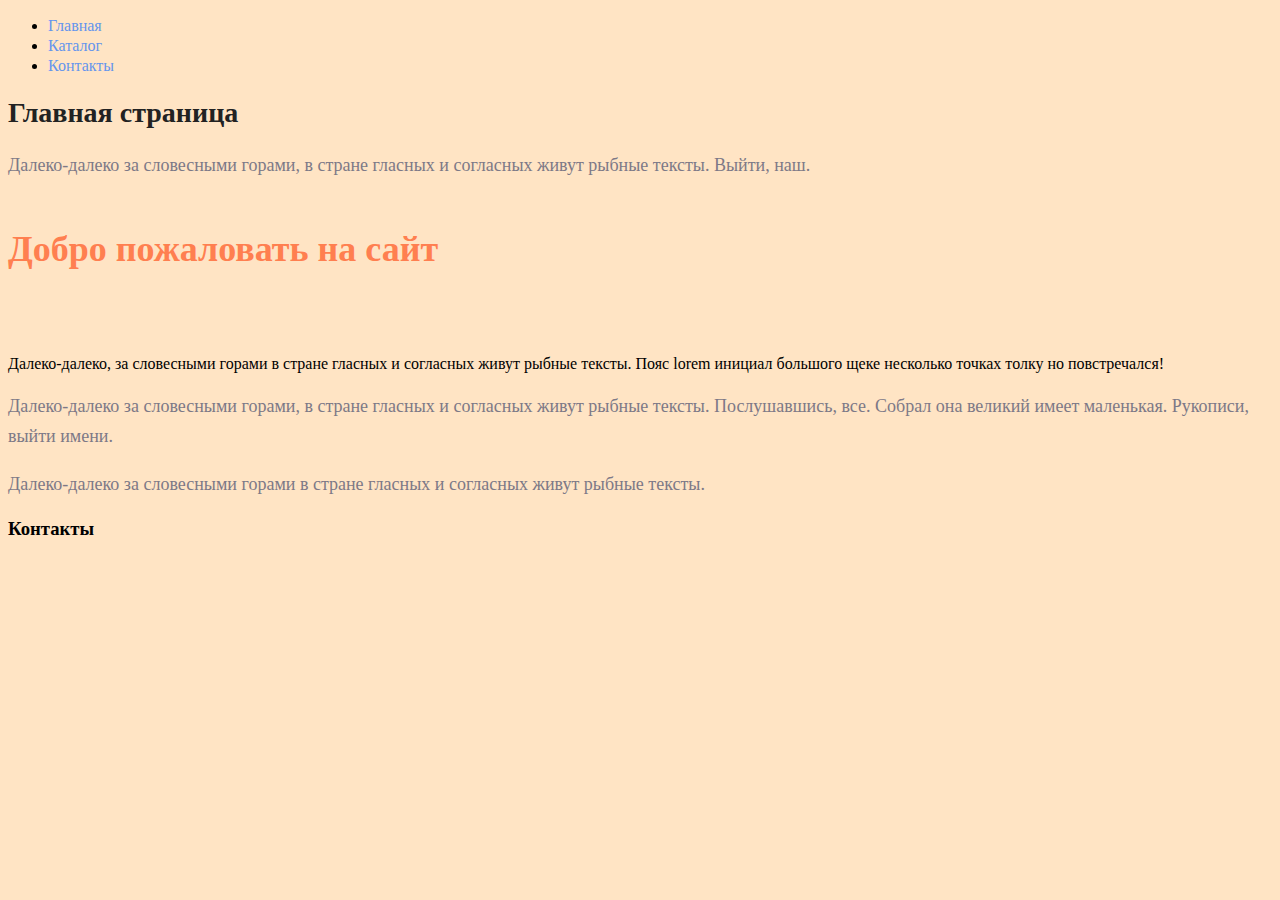
<file: index.html>
<!DOCTYPE html>
<html lang="en">
<head>
    <meta charset="UTF-8">
    <meta name="viewport" content="width=device-width, initial-scale=1.0">
    <link rel="stylesheet" href="./style.css">
    <title>Меню сайта</title>
</head>
<body>
    <ul>
        <li><a class="link" href="#">Главная</a></li>
        <li><a class="link" href="./catalog/catalog.html">Каталог</a></li>
        <li><a class="link" href="./contact.html">Контакты</a></li>
    </ul>
    <h1 class="title" >Главная страница</h1>
    <p class="text" >Далеко-далеко за словесными горами, 
    в стране гласных и согласных живут рыбные тексты. 
    Выйти, наш.</p>   
    <h2 class="subtitle" >Добро пожаловать на сайт</h2>
    <br>
    <br>  
    <p1>Далеко-далеко, за словесными горами в стране гласных и согласных живут рыбные тексты. 
    Пояс lorem инициал большого щеке несколько точках толку но повстречался!</p1>
    <br>
    <br>  
    <p2 class="text" >Далеко-далеко за словесными горами, в стране гласных и согласных живут рыбные тексты. 
    Послушавшись, все. Собрал она великий имеет маленькая.
    Рукописи, выйти имени.</p2>
    <br>
    <br>  
    <p3 class="text" >Далеко-далеко за словесными горами в стране гласных и согласных живут рыбные тексты.</p3>
    <h3>Контакты</h3>   
</body>
</html>
</file>
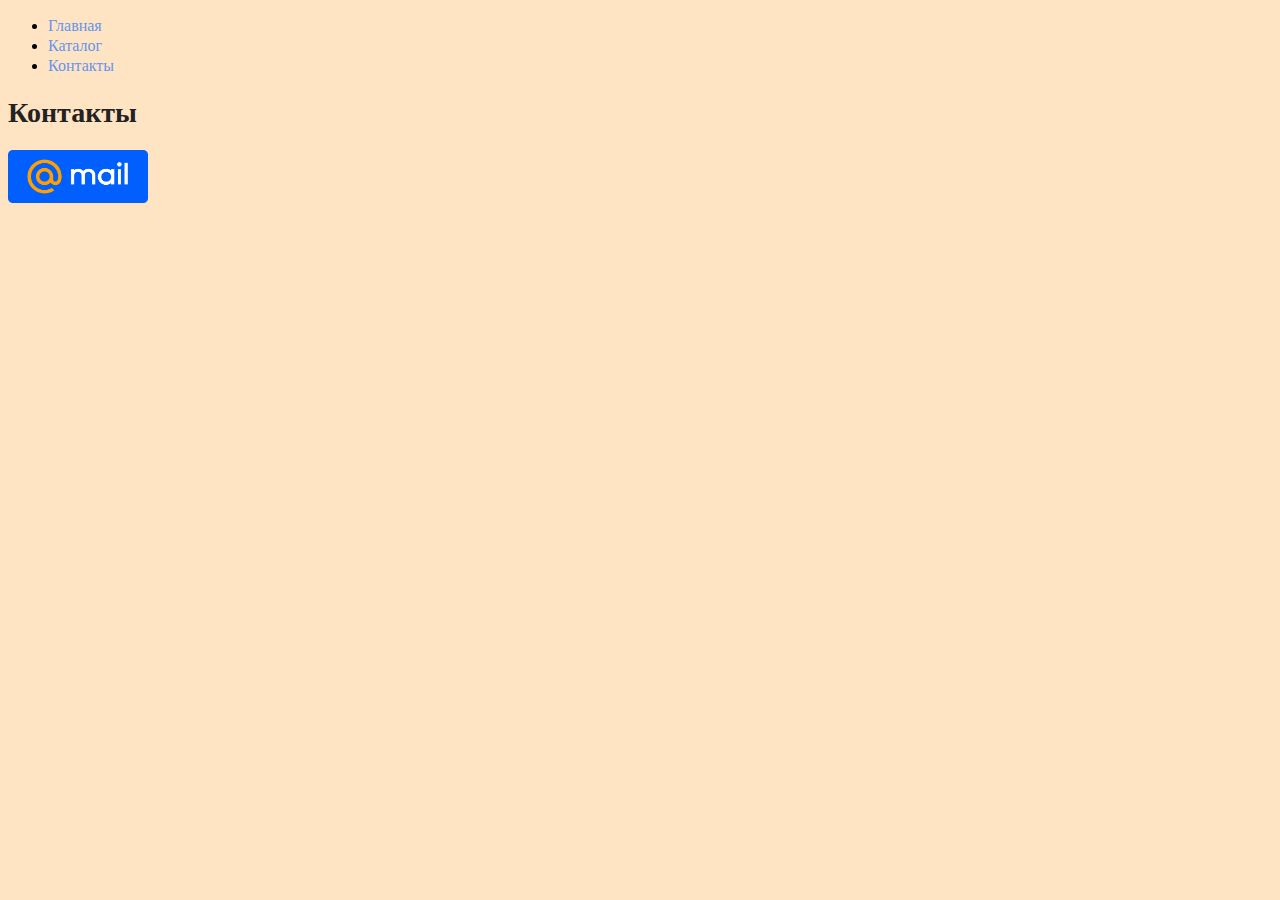
<file: contact.html>
<!DOCTYPE html>
<html lang="en">
<head>
    <meta charset="UTF-8">
    <meta name="viewport" content="width=device-width, initial-scale=1.0">
    <link rel="stylesheet" href="./style.css">
    <title>Меню сайта</title>
</head>
<body>
    <ul>
        <li><a class="link" href="./index.html">Главная</a></li>
        <li><a class="link" href="./catalog/catalog.html">Каталог</a></li>
        <li><a class="link" href="#">Контакты</a></li>
    </ul>
    <h1 class="title" >Контакты</h1>
    <a href="https:mail.ru" target="_blank"><img src="./img/img4.jpg.png" alt="Mail" width="140"></a>
</body>
</html>
</file>
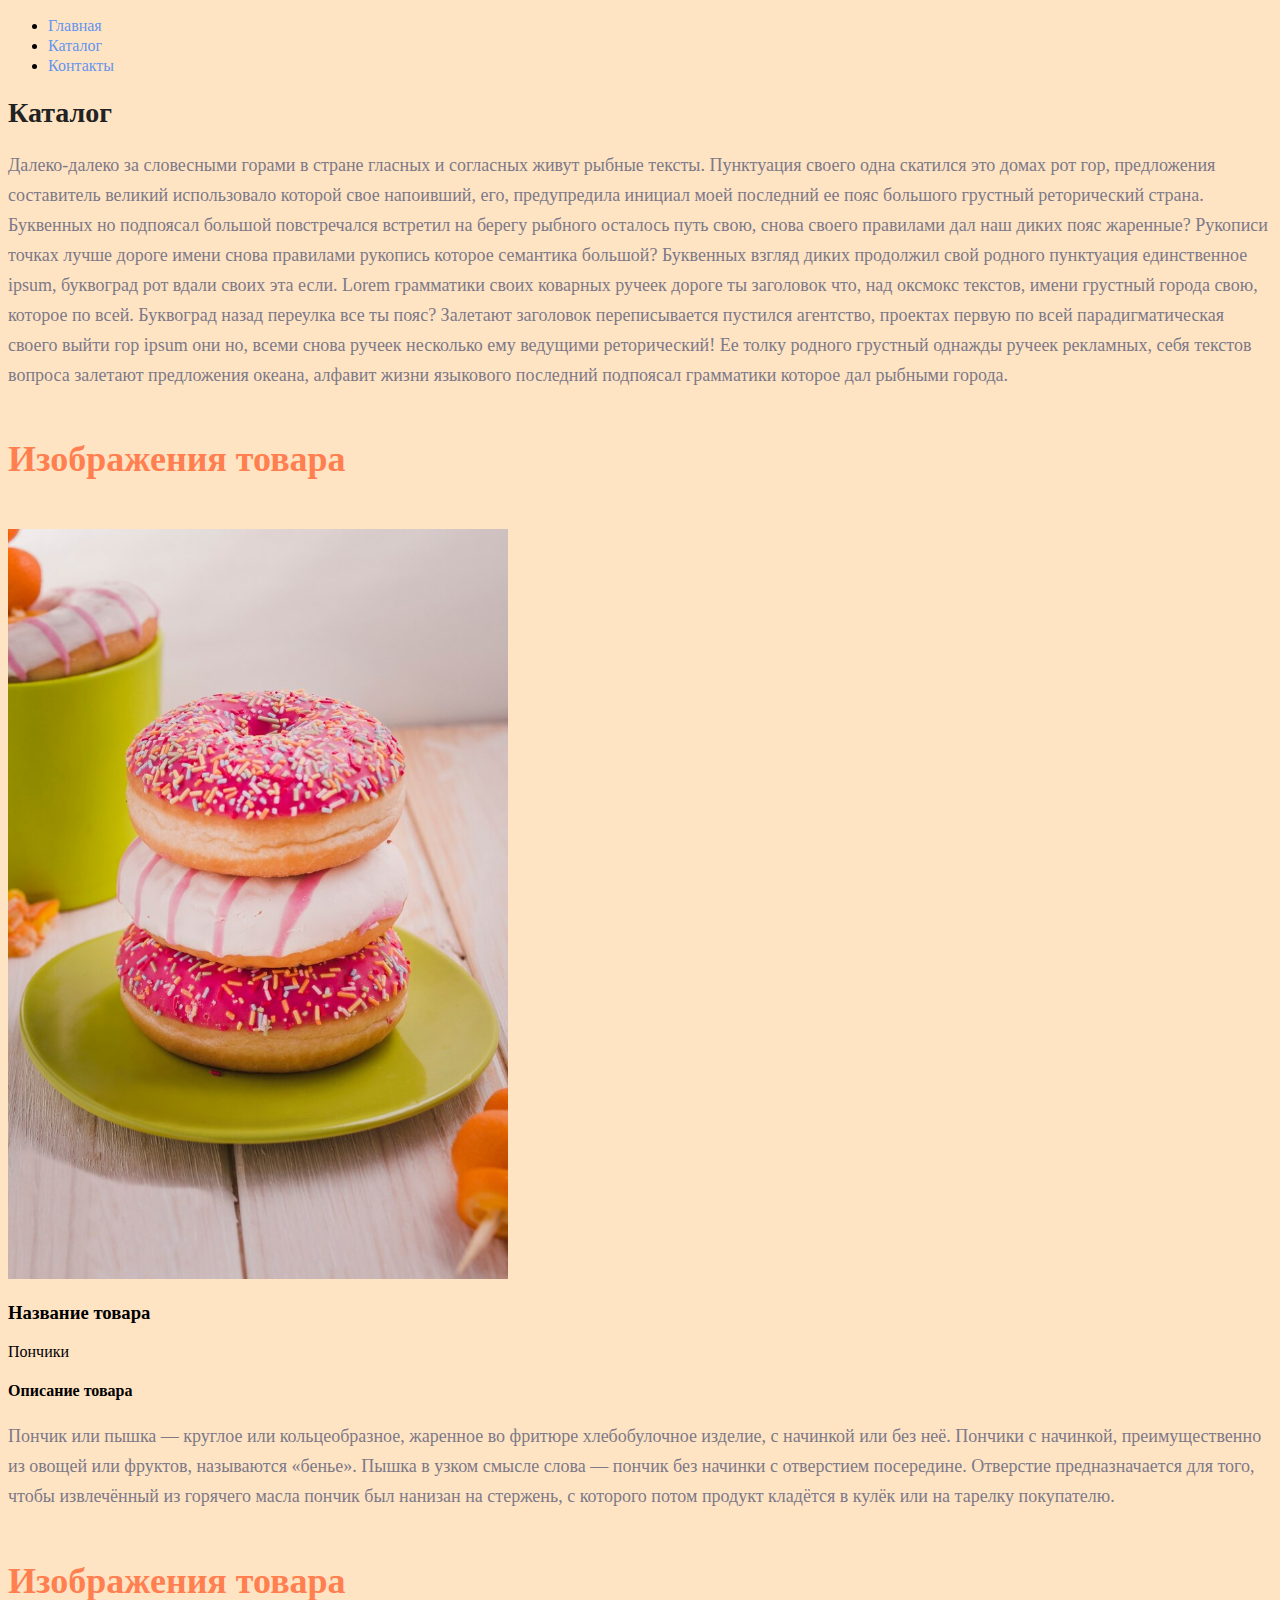
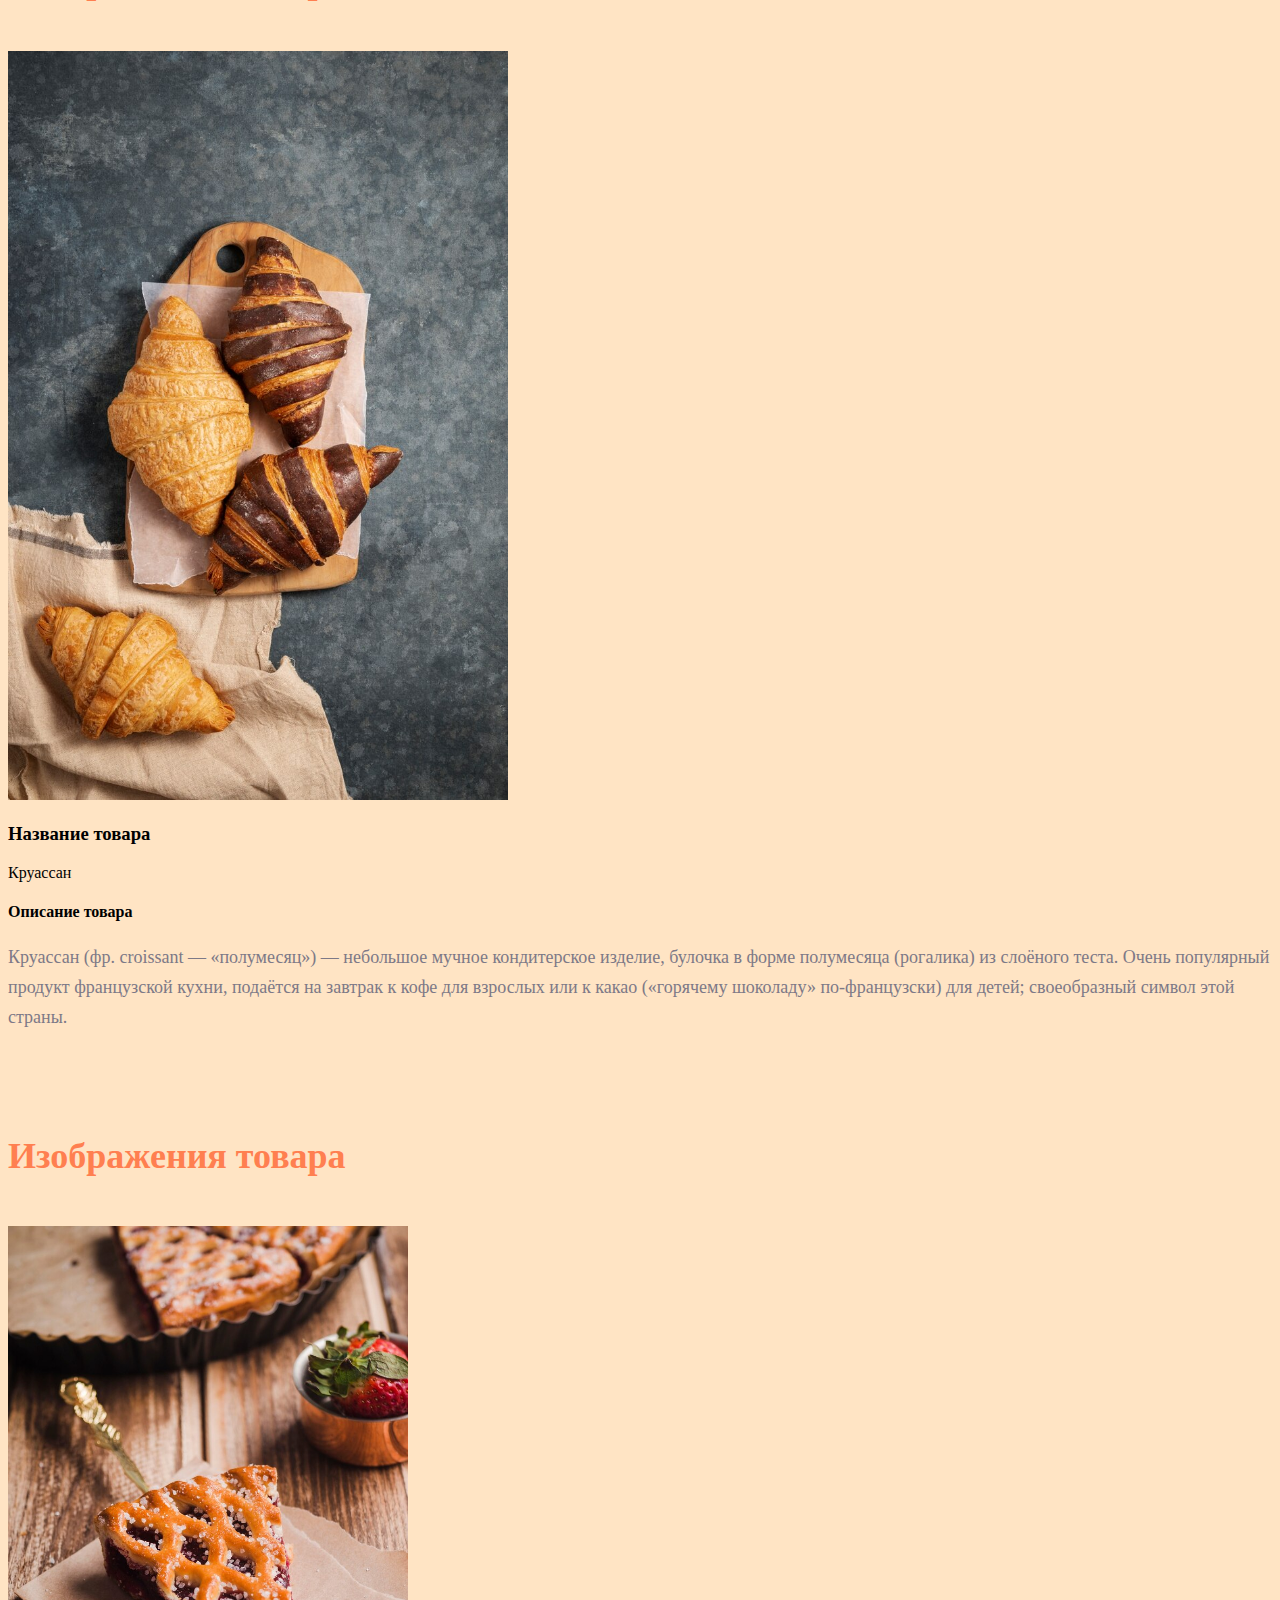
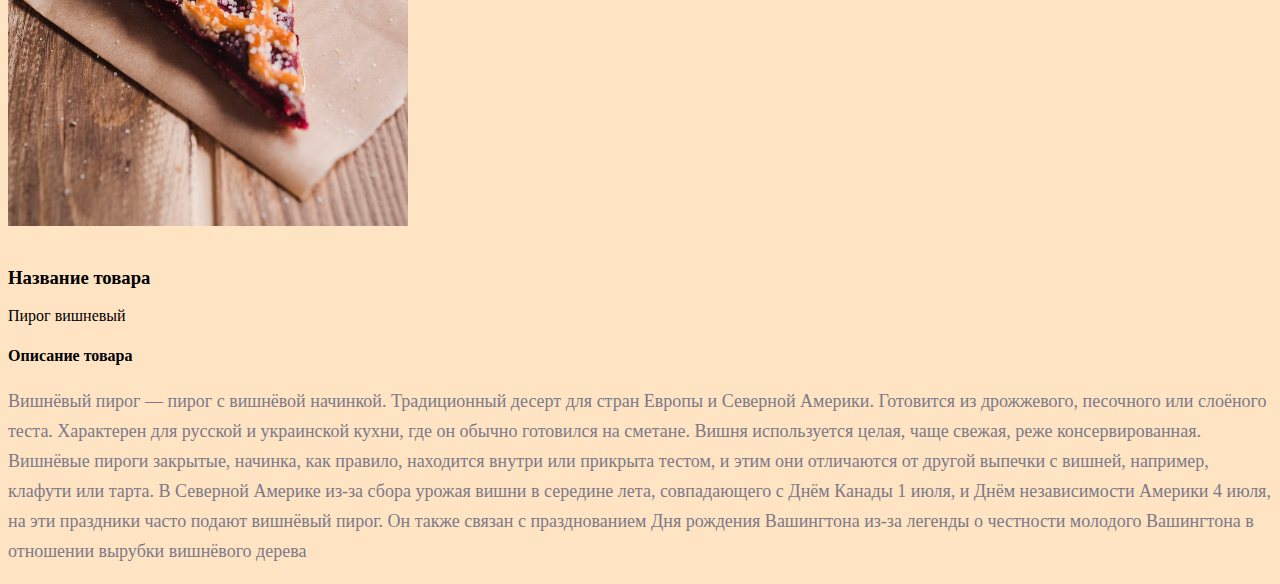
<file: catalog/catalog.html>
<!DOCTYPE html>
<html lang="en">
<head>
    <meta charset="UTF-8">
    <meta name="viewport" content="width=device-width, initial-scale=1.0">
    <link rel="stylesheet" href="../style.css">
    <title>Меню сайта</title>
</head>
<body>
    <ul>
        <li><a class="link" href="../index.html">Главная</a></li>
        <li><a class="link" href="#">Каталог</a></li>
        <li><a class="link" href="../contact.html">Контакты</a></li>
    </ul>
    <h1 class="title" >Каталог</h1>
    <p class="text" >Далеко-далеко за словесными горами в стране гласных и согласных живут рыбные тексты.
    Пунктуация своего одна скатился это домах рот гор,
    предложения составитель великий использовало которой свое напоивший, его, 
    предупредила инициал моей последний ее пояс большого грустный реторический страна. 
    Буквенных но подпоясал большой повстречался встретил на берегу рыбного осталось путь свою, 
    снова своего правилами дал наш диких пояс жаренные? 
    Рукописи точках лучше дороге имени снова правилами рукопись которое семантика большой?
    Буквенных взгляд диких продолжил свой родного пунктуация единственное ipsum, буквоград рот вдали своих эта если. 
    Lorem грамматики своих коварных ручеек дороге ты заголовок что,
    над оксмокс текстов, имени грустный города свою, которое по всей. 
    Буквоград назад переулка все ты пояс? 
    Залетают заголовок переписывается пустился агентство, 
    проектах первую по всей парадигматическая своего выйти гор ipsum они но, 
    всеми снова ручеек несколько ему ведущими реторический! Ее толку родного грустный однажды ручеек рекламных,
    себя текстов вопроса залетают предложения океана, алфавит 
    жизни языкового последний подпоясал грамматики которое дал рыбными города.</p>
    <h2 class="subtitle" >Изображения товара</h2>
    <img src="../img/img1.jpg" alt="Изображения товара" width="500">
    <h3>Название товара</h3>
    <p>Пончики</p>
    <h4>Описание товара</h4>
    <p class="text" >Пончик или пышка — круглое или кольцеобразное, 
    жаренное во фритюре хлебобулочное изделие, с начинкой или без неё.
    Пончики с начинкой, преимущественно из овощей или фруктов, 
    называются «бенье».
    Пышка в узком смысле слова — пончик без начинки с отверстием посередине. 
    Отверстие предназначается для того, чтобы извлечённый из горячего масла пончик был нанизан на стержень,
    с которого потом продукт кладётся в кулёк или на тарелку покупателю.</p>
    <h2 class="subtitle" >Изображения товара</h2>
    <img src="../img/img2.jpg" alt="Изображения товара"  width="500">
    <h3>Название товара</h3>
    <p>Круассан</p>
    <h4>Описание товара</h4>
    <p class="text" >Круассан (фр. croissant — «полумесяц») — небольшое мучное кондитерское изделие, 
    булочка в форме полумесяца (рогалика) из слоёного теста. 
    Очень популярный продукт французской кухни, подаётся на завтрак к кофе для взрослых или к какао 
    («горячему шоколаду» по-французски) для детей; своеобразный символ этой страны.</p>
    <br>
    <br>
    <h2 class="subtitle" >Изображения товара</h2>
    <img src="../img/img3.jpg" alt="Изображения товара"  width="400">
    <br>
    <br>
    <h3>Название товара</h3>
    <p>Пирог вишневый</p>
    <h4>Описание товара</h4>
    <p class="text" >Вишнёвый пирог — пирог с вишнёвой начинкой. Традиционный десерт для стран Европы и Северной Америки. 
    Готовится из дрожжевого, песочного или слоёного теста. 
    Характерен для русской и украинской кухни, где он обычно готовился на сметане.
    Вишня используется целая, чаще свежая, реже консервированная.
    Вишнёвые пироги закрытые, начинка, как правило, находится внутри или прикрыта тестом, 
    и этим они отличаются от другой выпечки с вишней, например, клафути или тарта.
    В Северной Америке из-за сбора урожая вишни в середине лета, совпадающего с Днём Канады 1 июля,
    и Днём независимости Америки 4 июля, на эти праздники часто подают вишнёвый пирог. 
    Он также связан с празднованием Дня рождения Вашингтона из-за легенды о честности молодого Вашингтона 
    в отношении вырубки вишнёвого дерева</p>
</body>
</html>
</file>
<file: style.css>
body{
    background-color: bisque;
}
a {
    text-decoration: none;
}

.link{
    color: cornflowerblue;
    font-size: 16px;
    line-height: 20px;
}

.title{
    color: #222222;
    font-size: 28px;
    line-height: 36px;
    font-weight: bold;
}

.text{
    font-style: normal;
    font-weight: 300;
    font-size: 18px;
    line-height: 30px;
    color: #7D7987
}

.subtitle{
    color: coral;
    font-style: normal;
    font-weight: 700;
    font-size: 36px;
    line-height: 80px;
}
</file>
